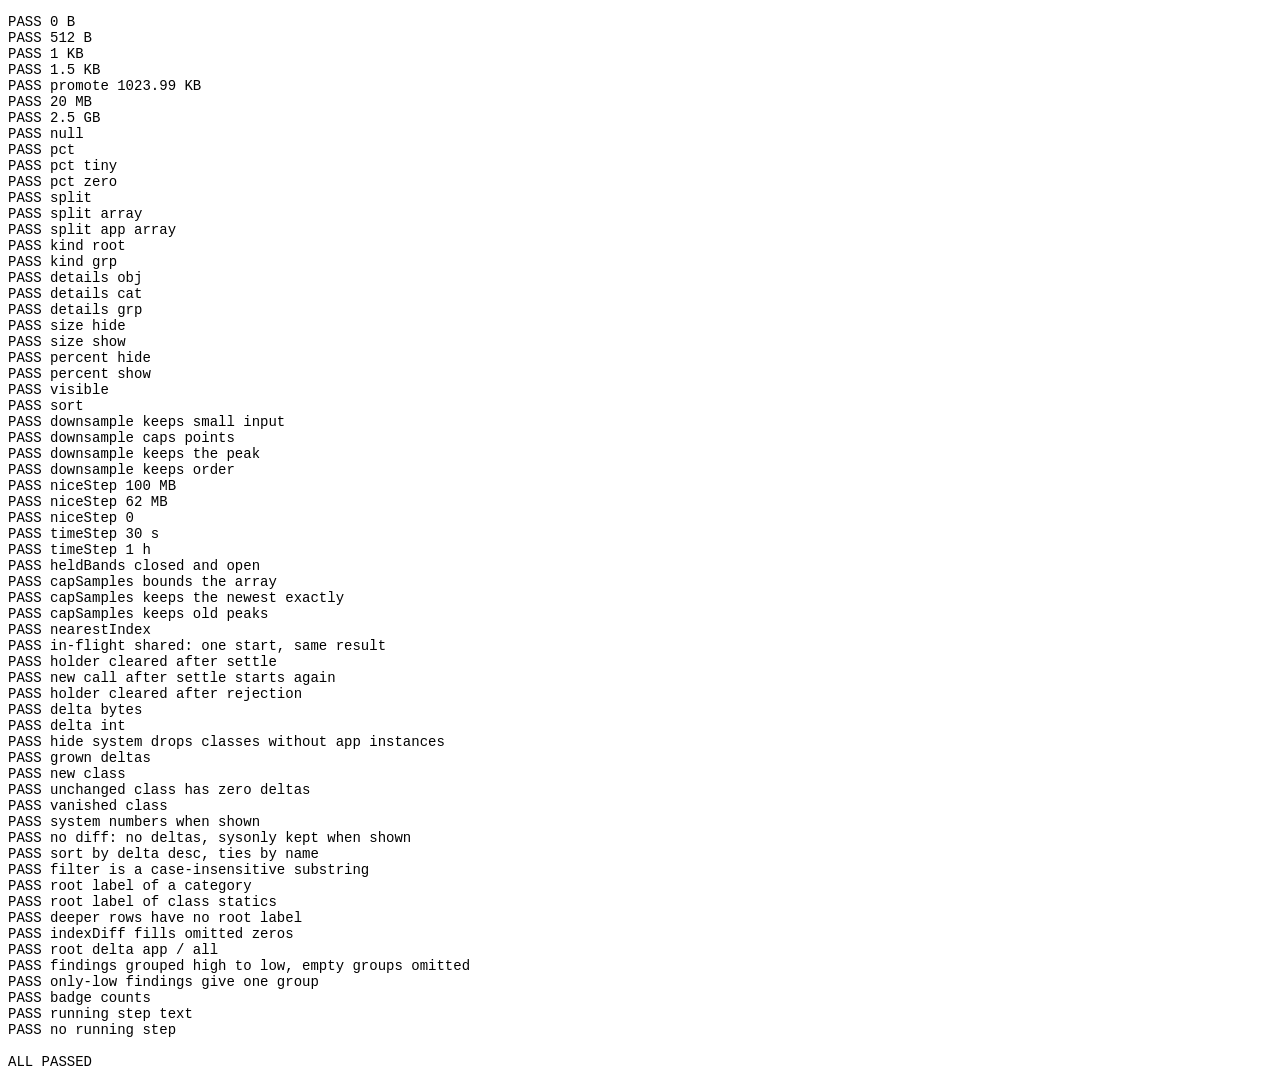
<file: server/src/main/resources/ui/selftest.html>
<!doctype html>
<meta charset="utf-8"><title>MemScope selftest</title>
<body style="font:14px monospace"><pre id="out"></pre>
<script type="module">
import { shareInFlight, formatBytes, formatPercent, splitClassName, refKind, hasObjectDetails, rowSize, rowPercent, rowVisible, sortRows } from './util.js';
import { downsample, niceStep, timeStep, heldBands, capSamples, nearestIndex } from './timeline.js';
import { buildRows, sortAndFilter } from "./classes.js";
import { formatDeltaBytes, formatDeltaInt, indexDiff, rootDelta, rootLabelOf } from "./util.js";
import { groupBySeverity, badgeCounts, runningStepText } from "./findings.js";
const out = document.getElementById('out');
let fails = 0;
function eq(name, got, want) {
  const ok = JSON.stringify(got) === JSON.stringify(want);
  if (!ok) fails++;
  out.textContent += (ok ? 'PASS ' : 'FAIL ') + name + (ok ? '' : ' got ' + JSON.stringify(got) + ' want ' + JSON.stringify(want)) + '\n';
}
eq('0 B', formatBytes(0), '0 B');
eq('512 B', formatBytes(512), '512 B');
eq('1 KB', formatBytes(1024), '1.0 KB');
eq('1.5 KB', formatBytes(1536), '1.5 KB');
eq('promote 1023.99 KB', formatBytes(1024 * 1023.99), '1.0 MB');
eq('20 MB', formatBytes(20 * 1024 * 1024), '20.0 MB');
eq('2.5 GB', formatBytes(2.5 * 1024 ** 3), '2.5 GB');
eq('null', formatBytes(null), '–');
eq('pct', formatPercent(61.234), '61.2%');
eq('pct tiny', formatPercent(0.01), '<0.1%');
eq('pct zero', formatPercent(0), '0.0%');
eq('split', splitClassName('java.util.HashMap$Node'), { simple: 'HashMap$Node', pkg: 'java.util' });
eq('split array', splitClassName('byte[]'), { simple: 'byte[]', pkg: '' });
eq('split app array', splitClassName('dev.x.Foo[]'), { simple: 'Foo[]', pkg: 'dev.x' });
eq('kind root', refKind('root'), 'root');
eq('kind grp', refKind('grp:obj:3|7'), 'grp');
eq('details obj', hasObjectDetails('obj:3'), true);
eq('details cat', hasObjectDetails('cat:static'), false);
eq('details grp', hasObjectDetails('grp:cat:other|2'), false);
const r = (retained, app) => ({ retainedBytes: retained, appHeapBytes: app, percentOfHeap: retained / 10 });
eq('size hide', rowSize(r(100, 40), true), 40);
eq('size show', rowSize(r(100, 40), false), 100);
eq('percent hide', rowPercent(r(100, 40), true, { appHeapBytes: 80 }), 50);
eq('percent show', rowPercent(r(100, 40), false, { appHeapBytes: 80 }), 10);
eq('visible', [rowVisible(r(5, 0), true), rowVisible(r(5, 0), false)], [false, true]);
eq('sort', sortRows([r(9, 1), r(5, 5), r(7, 5)], true).map((x) => x.retainedBytes), [5, 7, 9]);
const smp = (t, total, paused = false) => ({ tMs: t, totalPssKb: total, paused });
eq('downsample keeps small input', downsample([smp(1, 1), smp(2, 2)], 600).length, 2);
{
  const big = Array.from({ length: 3600 }, (_, i) => smp(i * 1000, i === 1234 ? 99999 : i));
  const d = downsample(big, 600);
  eq('downsample caps points', d.length, 600);
  eq('downsample keeps the peak', d.some((s) => s.totalPssKb === 99999), true);
  eq('downsample keeps order', d.every((s, i) => i === 0 || s.tMs > d[i - 1].tMs), true);
}
eq('niceStep 100 MB', niceStep(100), 50);
eq('niceStep 62 MB', niceStep(62), 25);
eq('niceStep 0', niceStep(0), 1);
eq('timeStep 30 s', timeStep(30), 5);
eq('timeStep 1 h', timeStep(3600), 600);
eq('heldBands closed and open', heldBands([{ startMs: 1000, endMs: 3000 }, { startMs: 4000 }], 4500), [[1000, 3000], [4000, 4500]]);
{
  const many = Array.from({ length: 9000 }, (_, i) => smp(i * 1000, i === 10 ? 99999 : i));
  const c = capSamples(many);
  eq('capSamples bounds the array', c.length <= 5000, true);
  eq('capSamples keeps the newest exactly', c.slice(-1000).map((x) => x.tMs), many.slice(-1000).map((x) => x.tMs));
  eq('capSamples keeps old peaks', c.some((x) => x.totalPssKb === 99999), true);
}
eq('nearestIndex', [nearestIndex([smp(0, 1), smp(1000, 1), smp(2000, 1)], 1400), nearestIndex([smp(0, 1), smp(1000, 1)], 5000), nearestIndex([smp(0, 1), smp(1000, 1)], 0)], [1, 1, 0]);
{
  let starts = 0;
  const holder = { loading: null };
  const start = () => { starts++; return new Promise((r) => setTimeout(() => r(starts), 20)); };
  const [a, b] = await Promise.all([shareInFlight(holder, start), shareInFlight(holder, start)]);
  eq("in-flight shared: one start, same result", [starts, a, b], [1, 1, 1]);
  eq("holder cleared after settle", holder.loading, null);
  await shareInFlight(holder, start);
  eq("new call after settle starts again", starts, 2);
  const failing = { loading: null };
  await shareInFlight(failing, () => Promise.reject(new Error("x"))).catch(() => {});
  eq("holder cleared after rejection", failing.loading, null);
}
{
  // snapshot diff helpers
  eq("delta bytes", [formatDeltaBytes(0), formatDeltaBytes(1536), formatDeltaBytes(-2048)], ["0", "+1.5 KB", "\u22122.0 KB"]);
  eq("delta int", [formatDeltaInt(0), formatDeltaInt(1234), formatDeltaInt(-7)], ["0", "+1,234", "\u22127"]);
  const stat = (n, c, s, r, app) => ({ className: n, instanceCount: c, shallowBytes: s, retainedBytes: r, isAppCode: false, appInstanceCount: app, appShallowBytes: app * 10, appRetainedBytes: app * 20 });
  const delta = (n, cb, ca, app) => ({ className: n, isAppCode: false, countBefore: cb, countAfter: ca, shallowBefore: cb * 10, shallowAfter: ca * 10, retainedBefore: cb * 20, retainedAfter: ca * 20,
    appCountBefore: app[0], appCountAfter: app[1], appShallowBefore: app[0] * 10, appShallowAfter: app[1] * 10, appRetainedBefore: app[0] * 20, appRetainedAfter: app[1] * 20 });
  const diff = indexDiff({ classes: [delta("grown", 2, 5, [2, 5]), delta("fresh", 0, 3, [0, 3]), delta("vanished", 4, 0, [4, 0])], roots: [{ label: "Static fields", retainedBefore: 10, retainedAfter: 50, appRetainedBefore: 4, appRetainedAfter: 9 }], reachableBefore: 0, reachableAfter: 0, appHeapBefore: 0, appHeapAfter: 0 });
  const classes = [stat("grown", 5, 50, 100, 5), stat("fresh", 3, 30, 60, 3), stat("same", 7, 70, 140, 7), stat("sysonly", 9, 90, 180, 0)];
  const rows = buildRows(classes, diff, true);
  eq("hide system drops classes without app instances", rows.map((r) => r.className), ["grown", "fresh", "same", "vanished"]);
  eq("grown deltas", rows.find((r) => r.className === "grown"), { className: "grown", isApp: false, count: 5, shallow: 50, retained: 100, dCount: 3, dShallow: 30, dRetained: 60, isNew: false, gone: false });
  eq("new class", rows.find((r) => r.className === "fresh").isNew, true);
  eq("unchanged class has zero deltas", rows.find((r) => r.className === "same").dRetained, 0);
  eq("vanished class", rows.find((r) => r.className === "vanished"), { className: "vanished", isApp: false, count: 0, shallow: 0, retained: 0, dCount: -4, dShallow: -40, dRetained: -80, isNew: false, gone: true });
  eq("system numbers when shown", buildRows(classes, diff, false).find((r) => r.className === "grown").dRetained, 3 * 20);
  eq("no diff: no deltas, sysonly kept when shown", buildRows(classes, null, false).map((r) => [r.className, r.dRetained]), [["grown", 0], ["fresh", 0], ["same", 0], ["sysonly", 0]]);
  eq("sort by delta desc, ties by name", sortAndFilter(rows, { filter: "", key: "dRetained", dir: "desc" }).map((r) => r.className), ["fresh", "grown", "same", "vanished"]);
  eq("filter is a case-insensitive substring", sortAndFilter(rows, { filter: "RES", key: "name", dir: "asc" }).map((r) => r.className), ["fresh"]);
  eq("root label of a category", rootLabelOf({ kind: "CATEGORY", label: "Static fields" }), "Static fields");
  eq("root label of class statics", rootLabelOf({ kind: "CLASS_STATICS", label: "x.Y", className: "x.Y" }), "Static fields / x.Y");
  eq("deeper rows have no root label", rootLabelOf({ kind: "OBJECT", label: "x.Y" }), null);
  eq("indexDiff fills omitted zeros", indexDiff({ classes: [{ className: "a.B", countAfter: 2 }], roots: [{ label: "x", retainedAfter: 5 }] }).classByName.get("a.B"), { isAppCode: false, countBefore: 0, countAfter: 2, shallowBefore: 0, shallowAfter: 0, retainedBefore: 0, retainedAfter: 0, appCountBefore: 0, appCountAfter: 0, appShallowBefore: 0, appShallowAfter: 0, appRetainedBefore: 0, appRetainedAfter: 0, className: "a.B" });
  eq("root delta app / all", [rootDelta(diff, "Static fields", true), rootDelta(diff, "Static fields", false), rootDelta(diff, "nope", true)], [5, 40, null]);
}
{
  const fs = [{ severity: "LOW", title: "c" }, { severity: "HIGH", title: "a" }, { severity: "MEDIUM", title: "b" }, { severity: "HIGH", title: "d" }];
  eq("findings grouped high to low, empty groups omitted", groupBySeverity(fs).map((g) => [g.key, g.items.map((f) => f.title)]), [["HIGH", ["a", "d"]], ["MEDIUM", ["b"]], ["LOW", ["c"]]]);
  eq("only-low findings give one group", groupBySeverity([fs[0]]).map((g) => g.key), ["LOW"]);
  eq("badge counts", badgeCounts(fs), { total: 4, high: 2 });
  eq("running step text", runningStepText({ steps: [{ name: "x", state: "DONE" }, { name: "duplicate-strings", state: "PENDING", detail: "running" }] }), "Scanning the heap dump for duplicate strings");
  eq("no running step", runningStepText({ steps: [] }), "Starting");
}
out.textContent += fails ? '\n' + fails + ' FAILED' : '\nALL PASSED';
document.title = fails ? 'selftest FAIL' : 'selftest OK';
</script>
</file>
